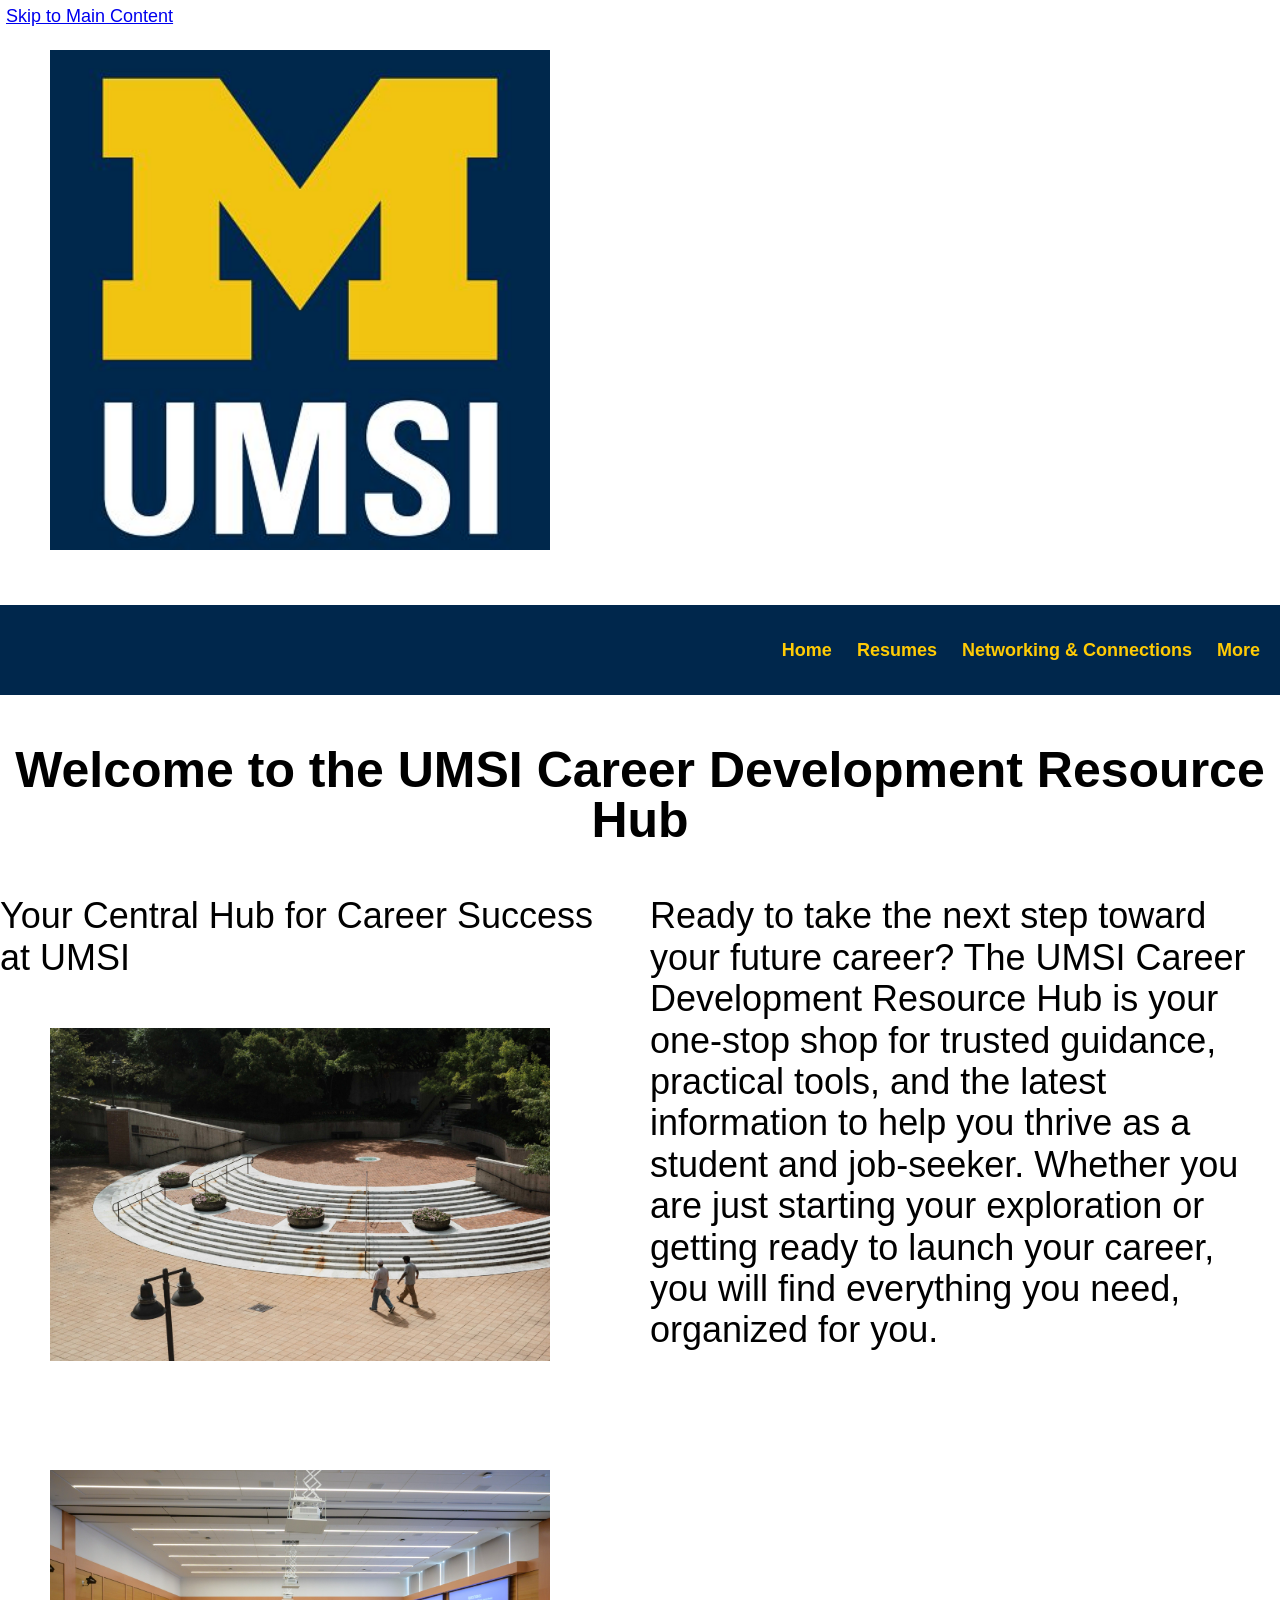
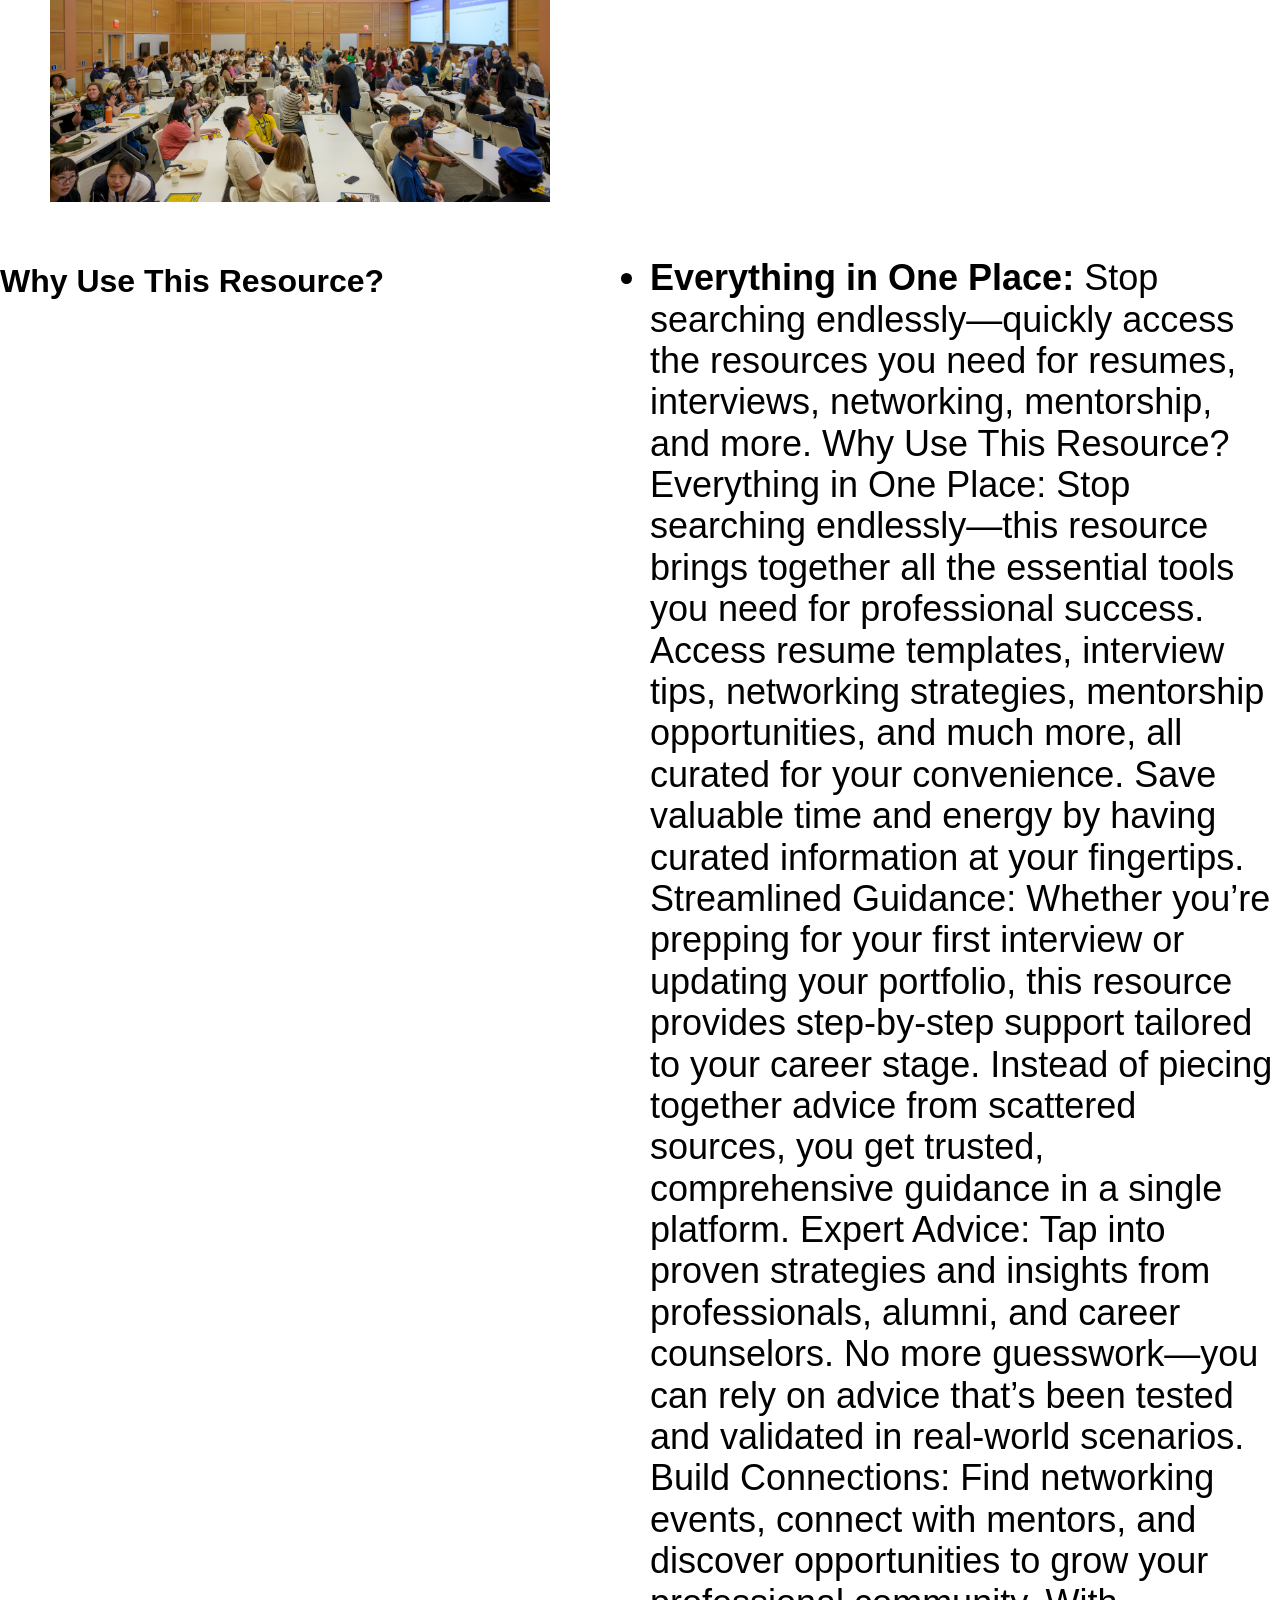
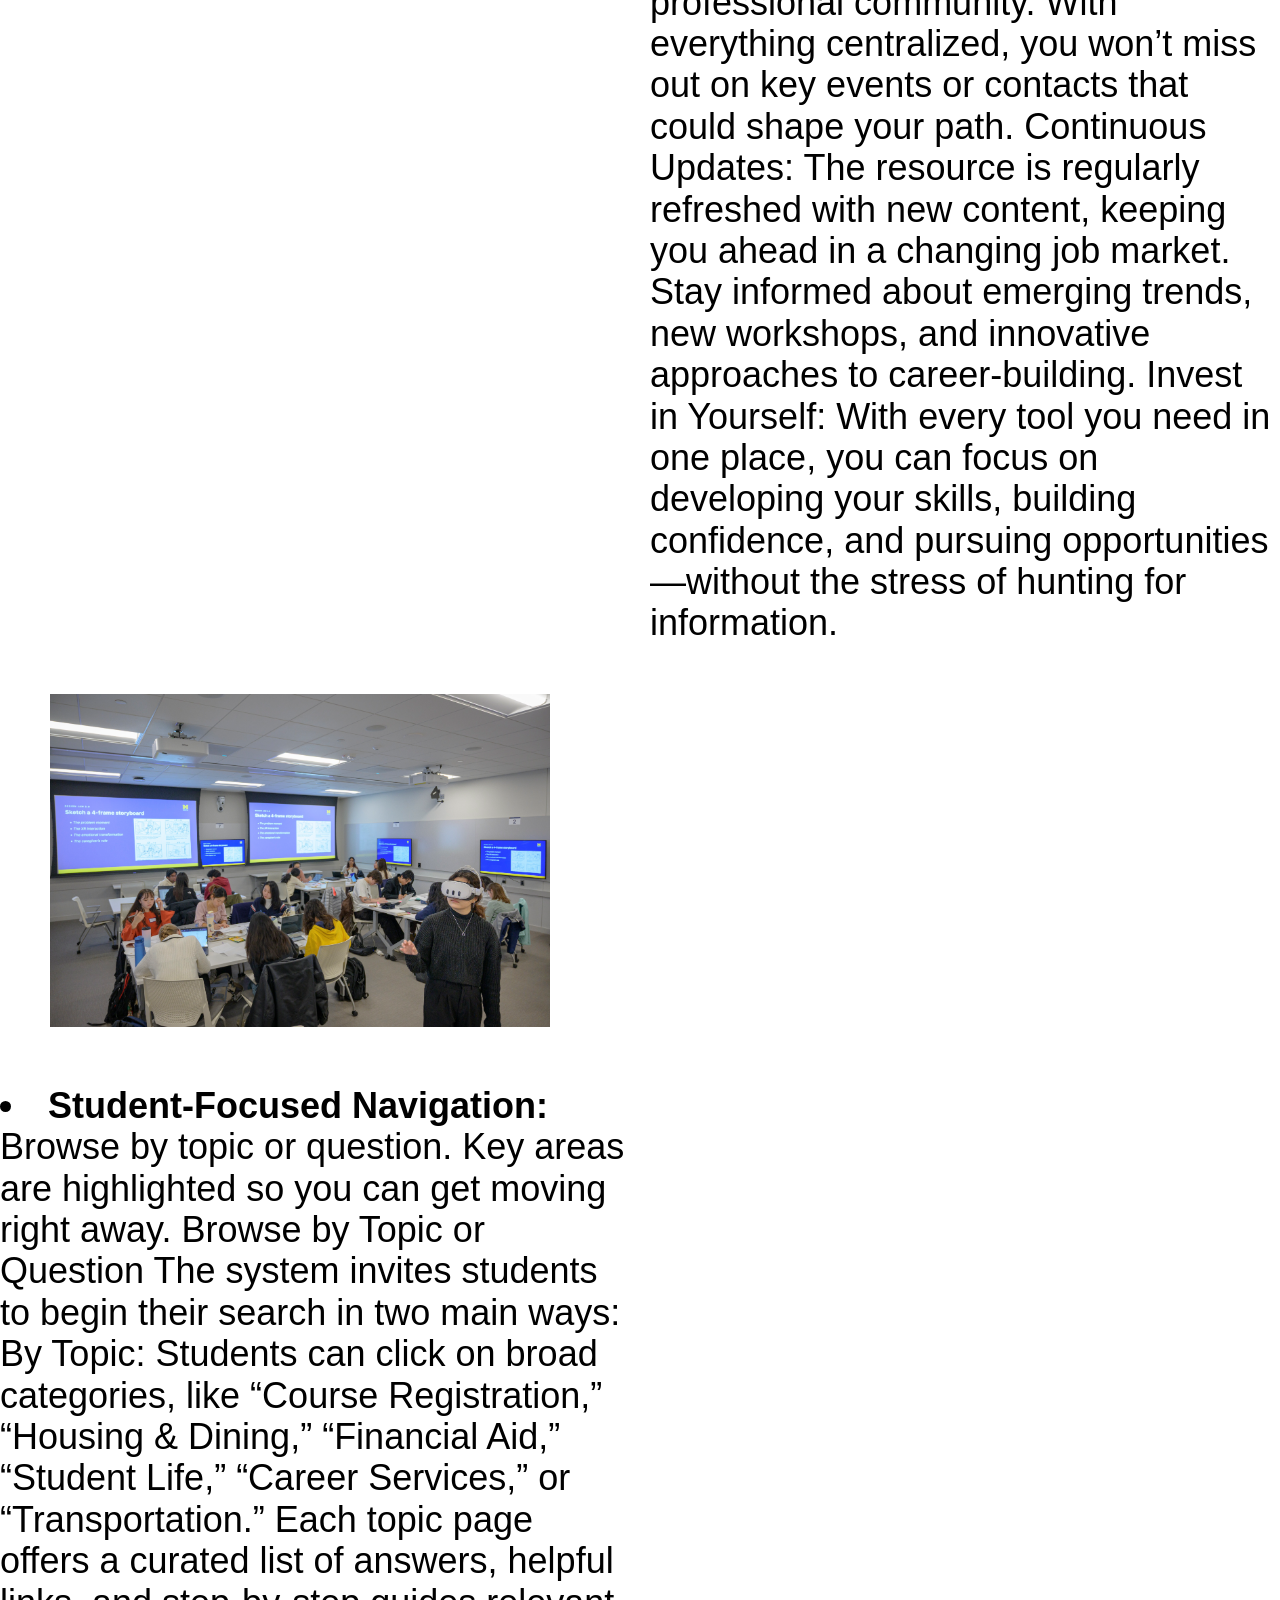
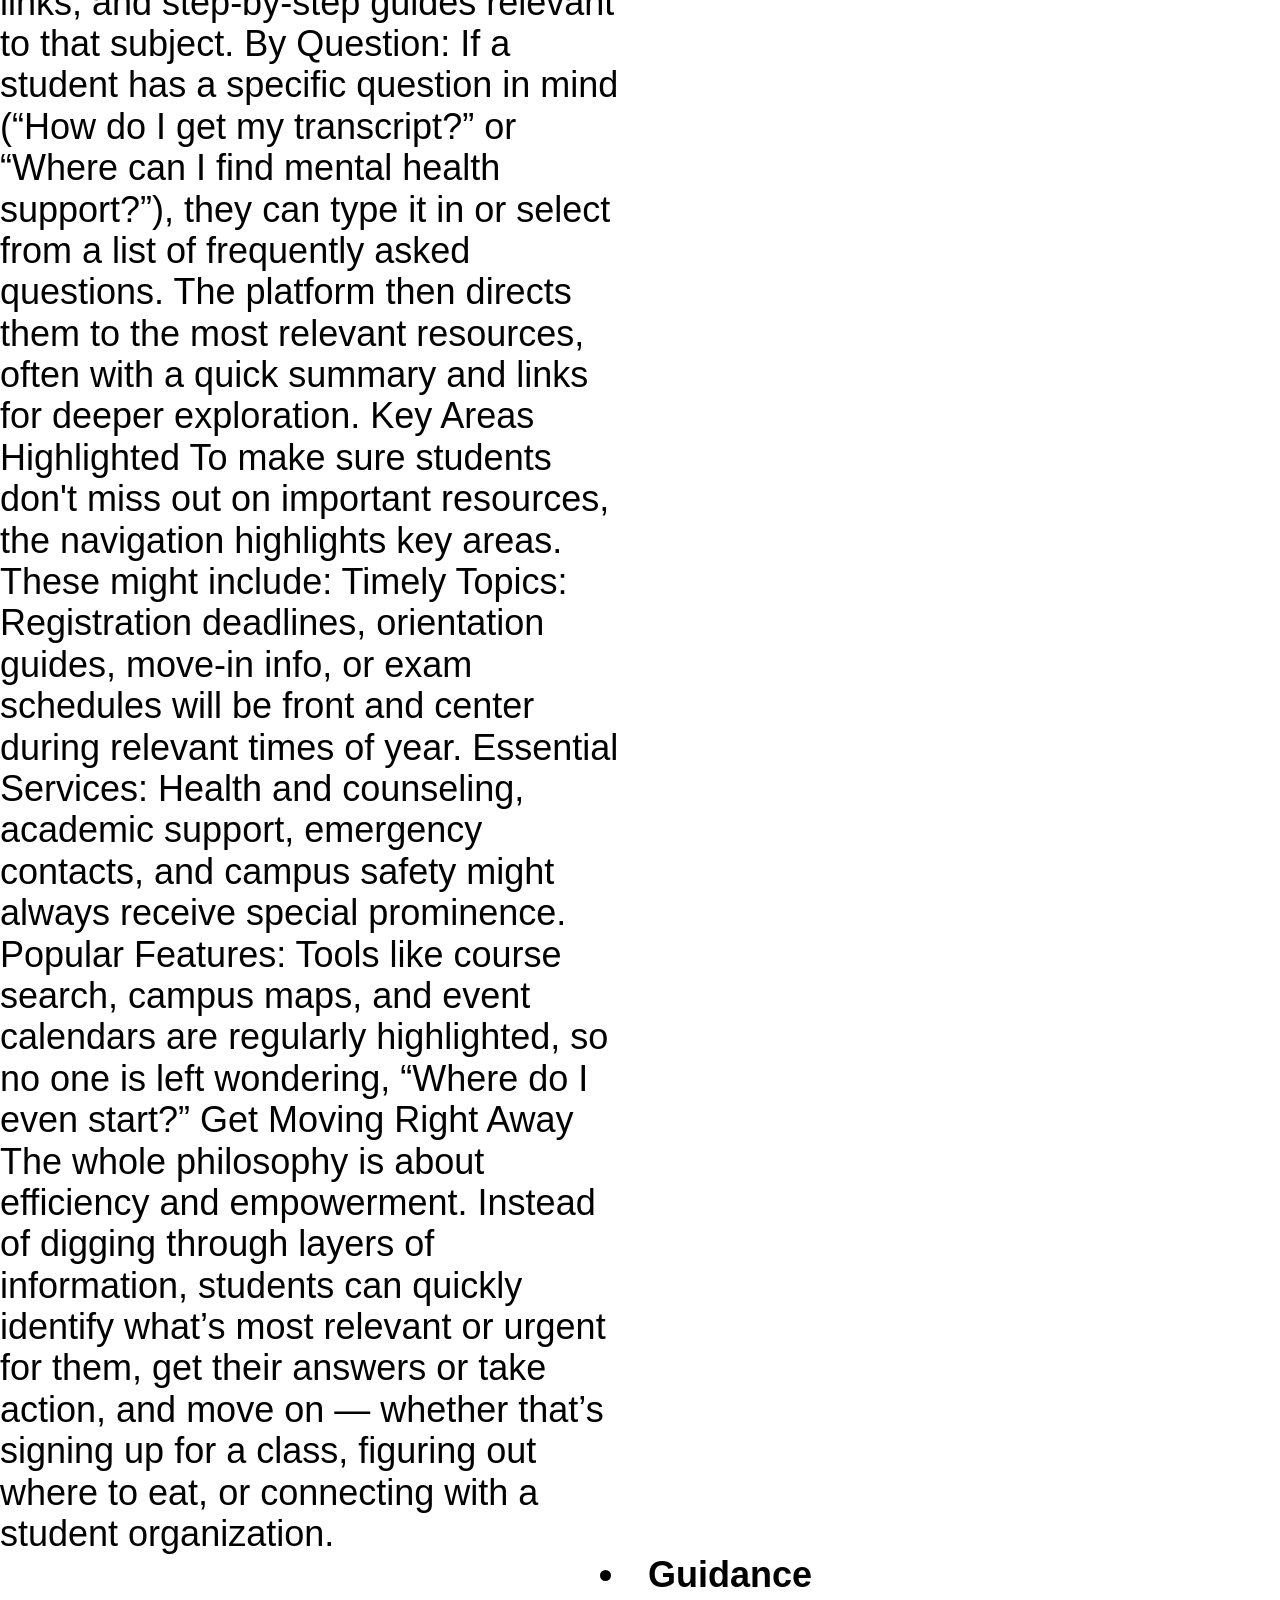
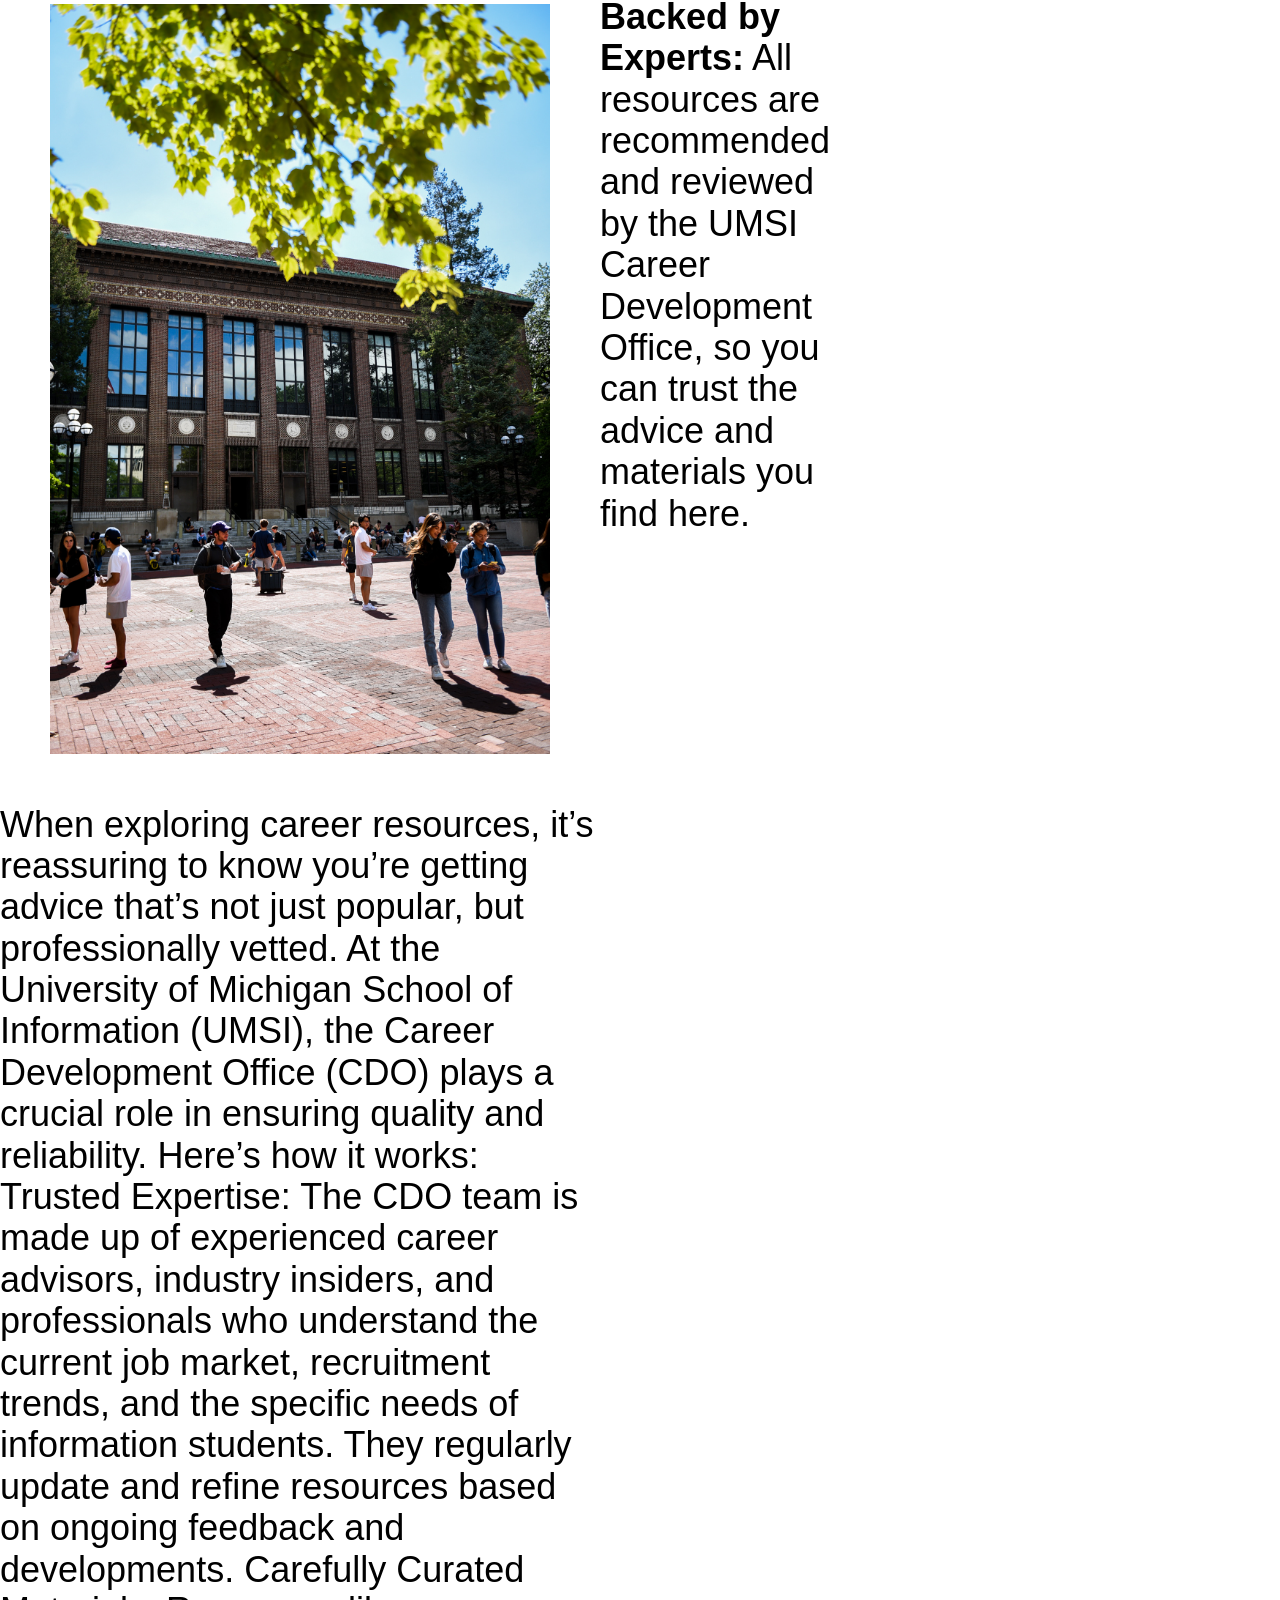
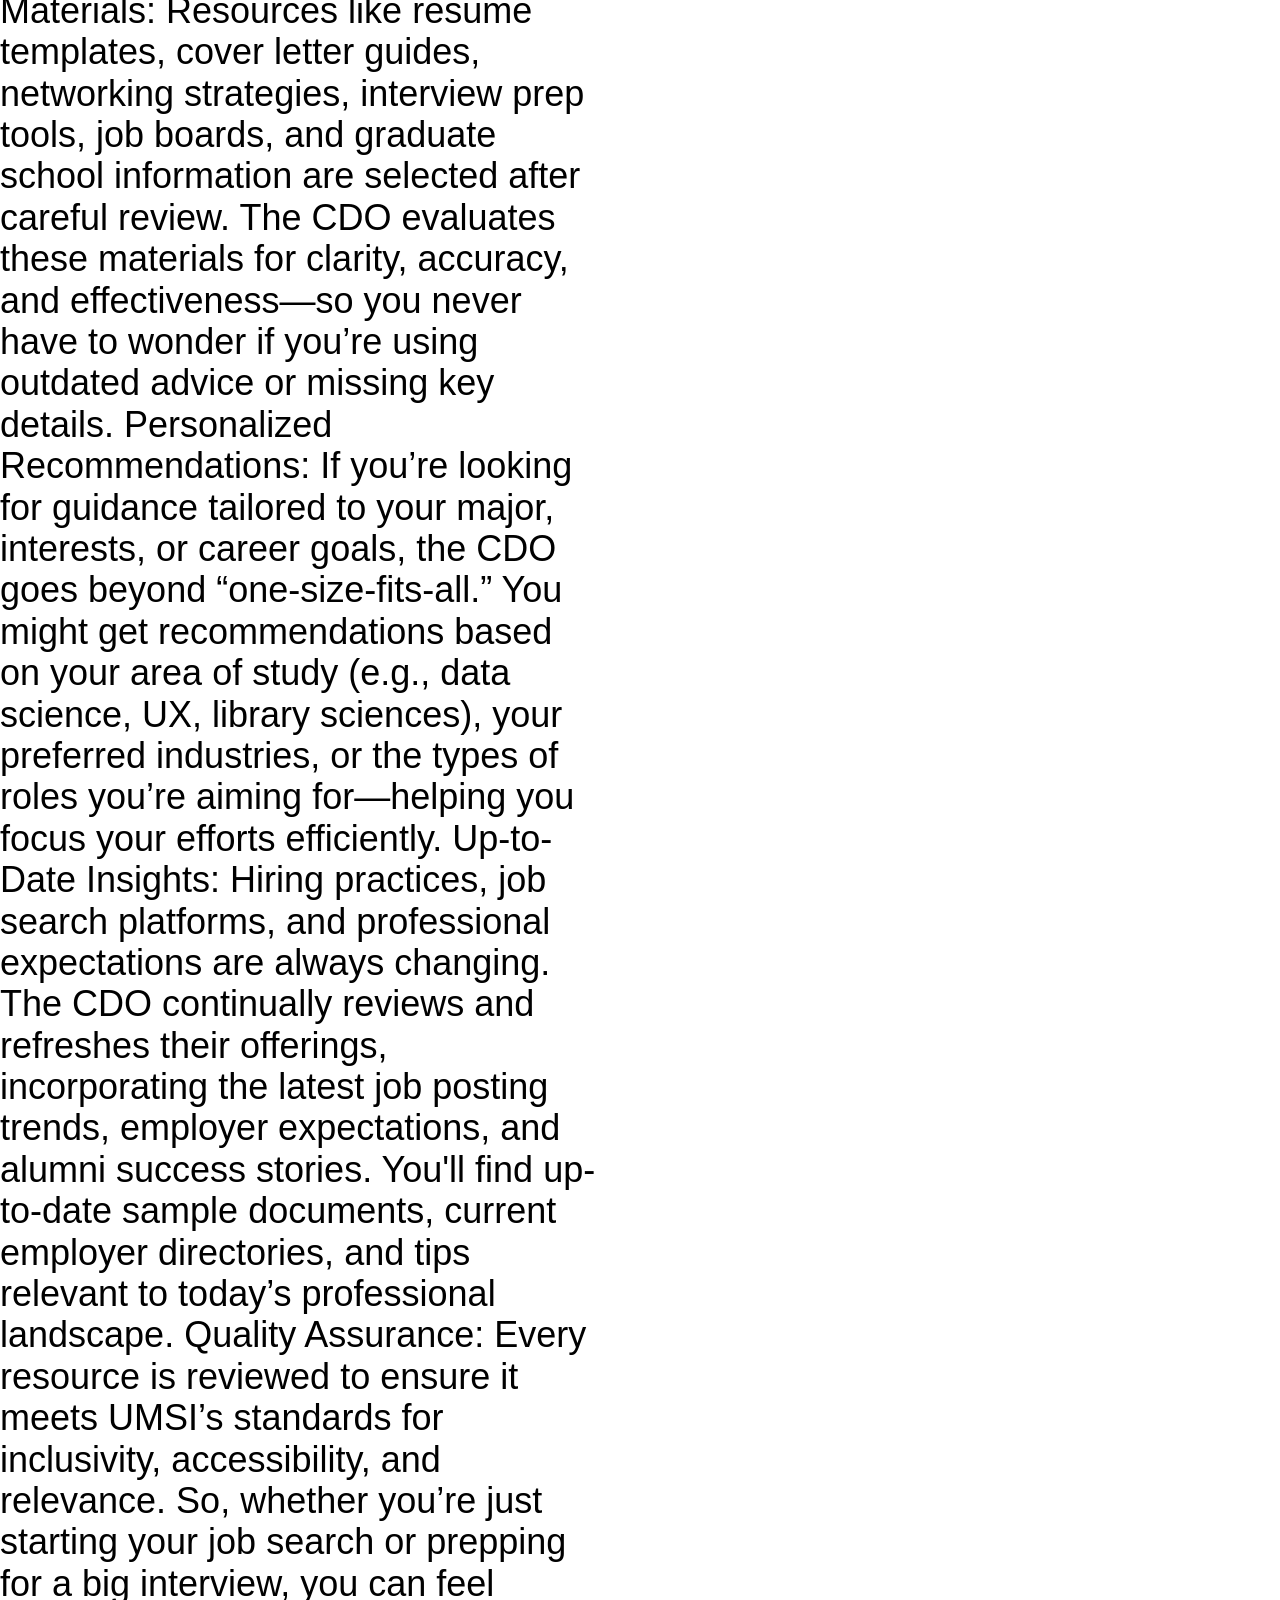
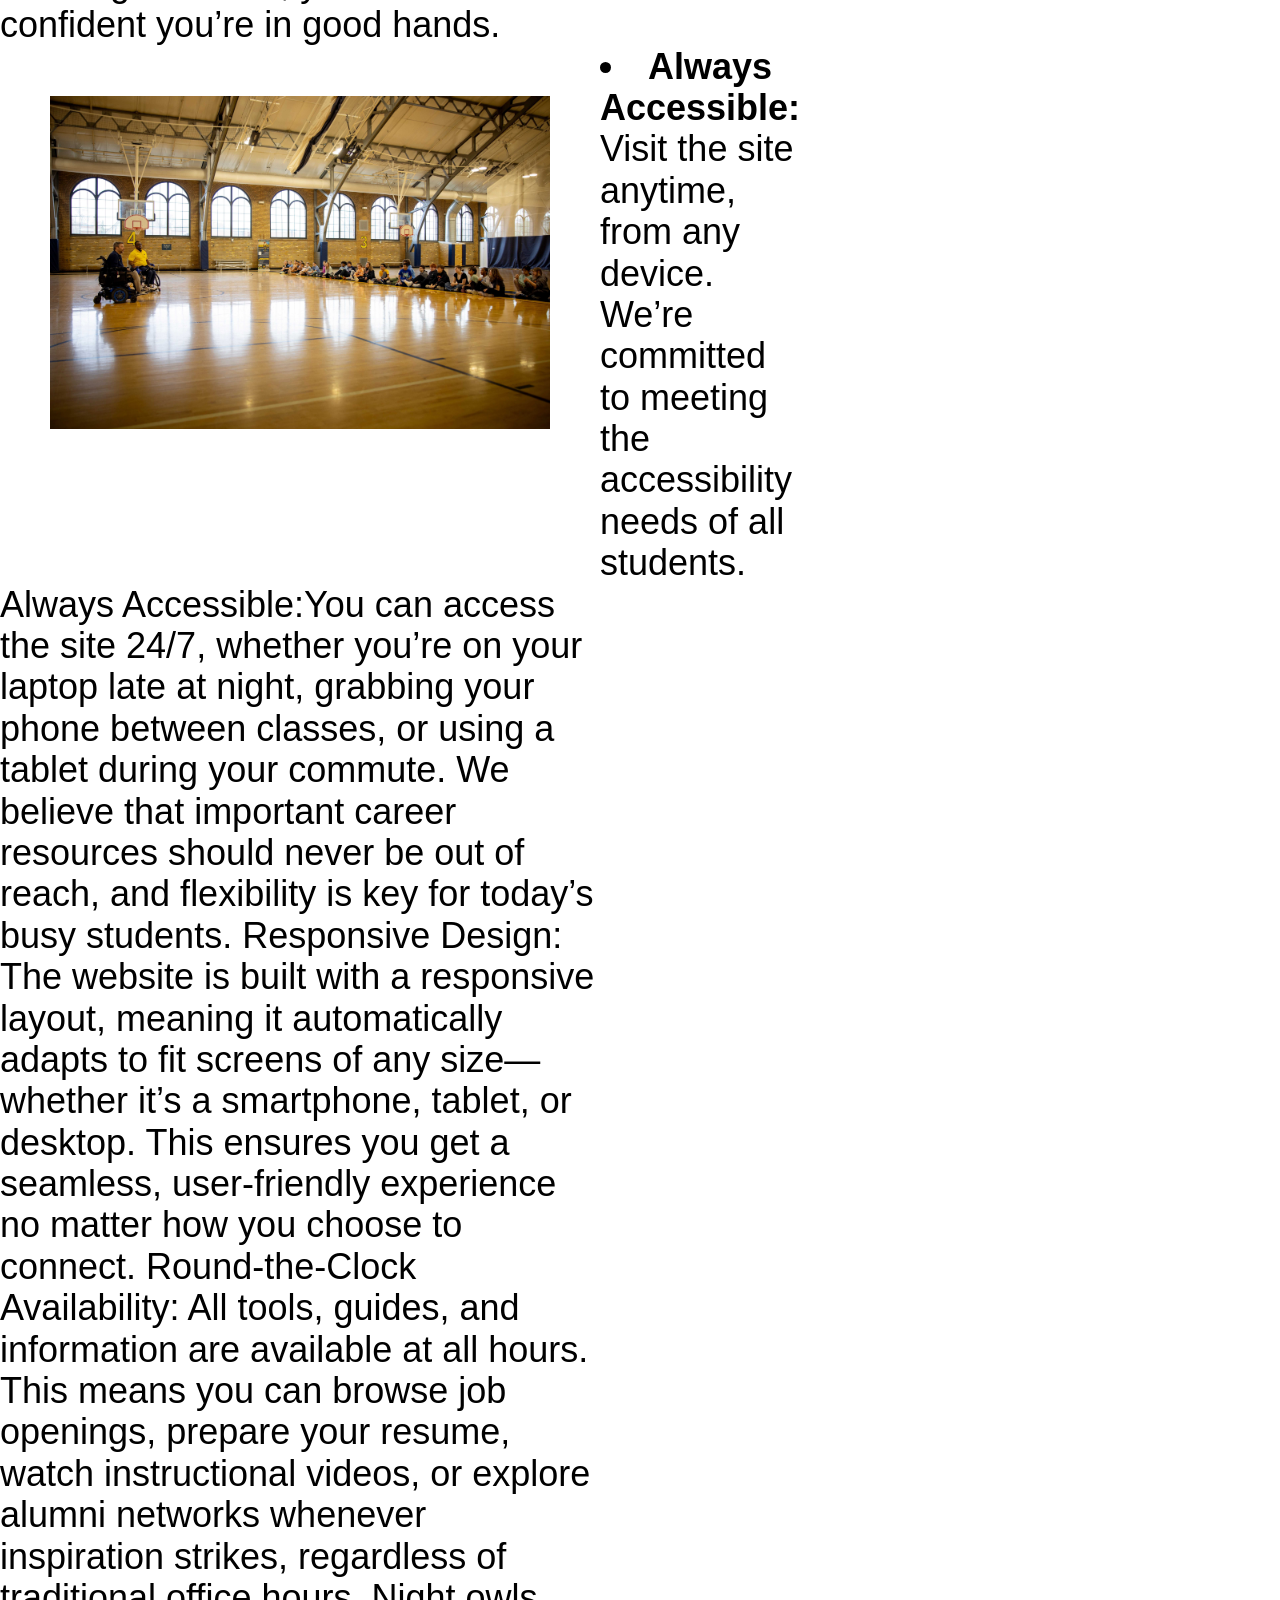
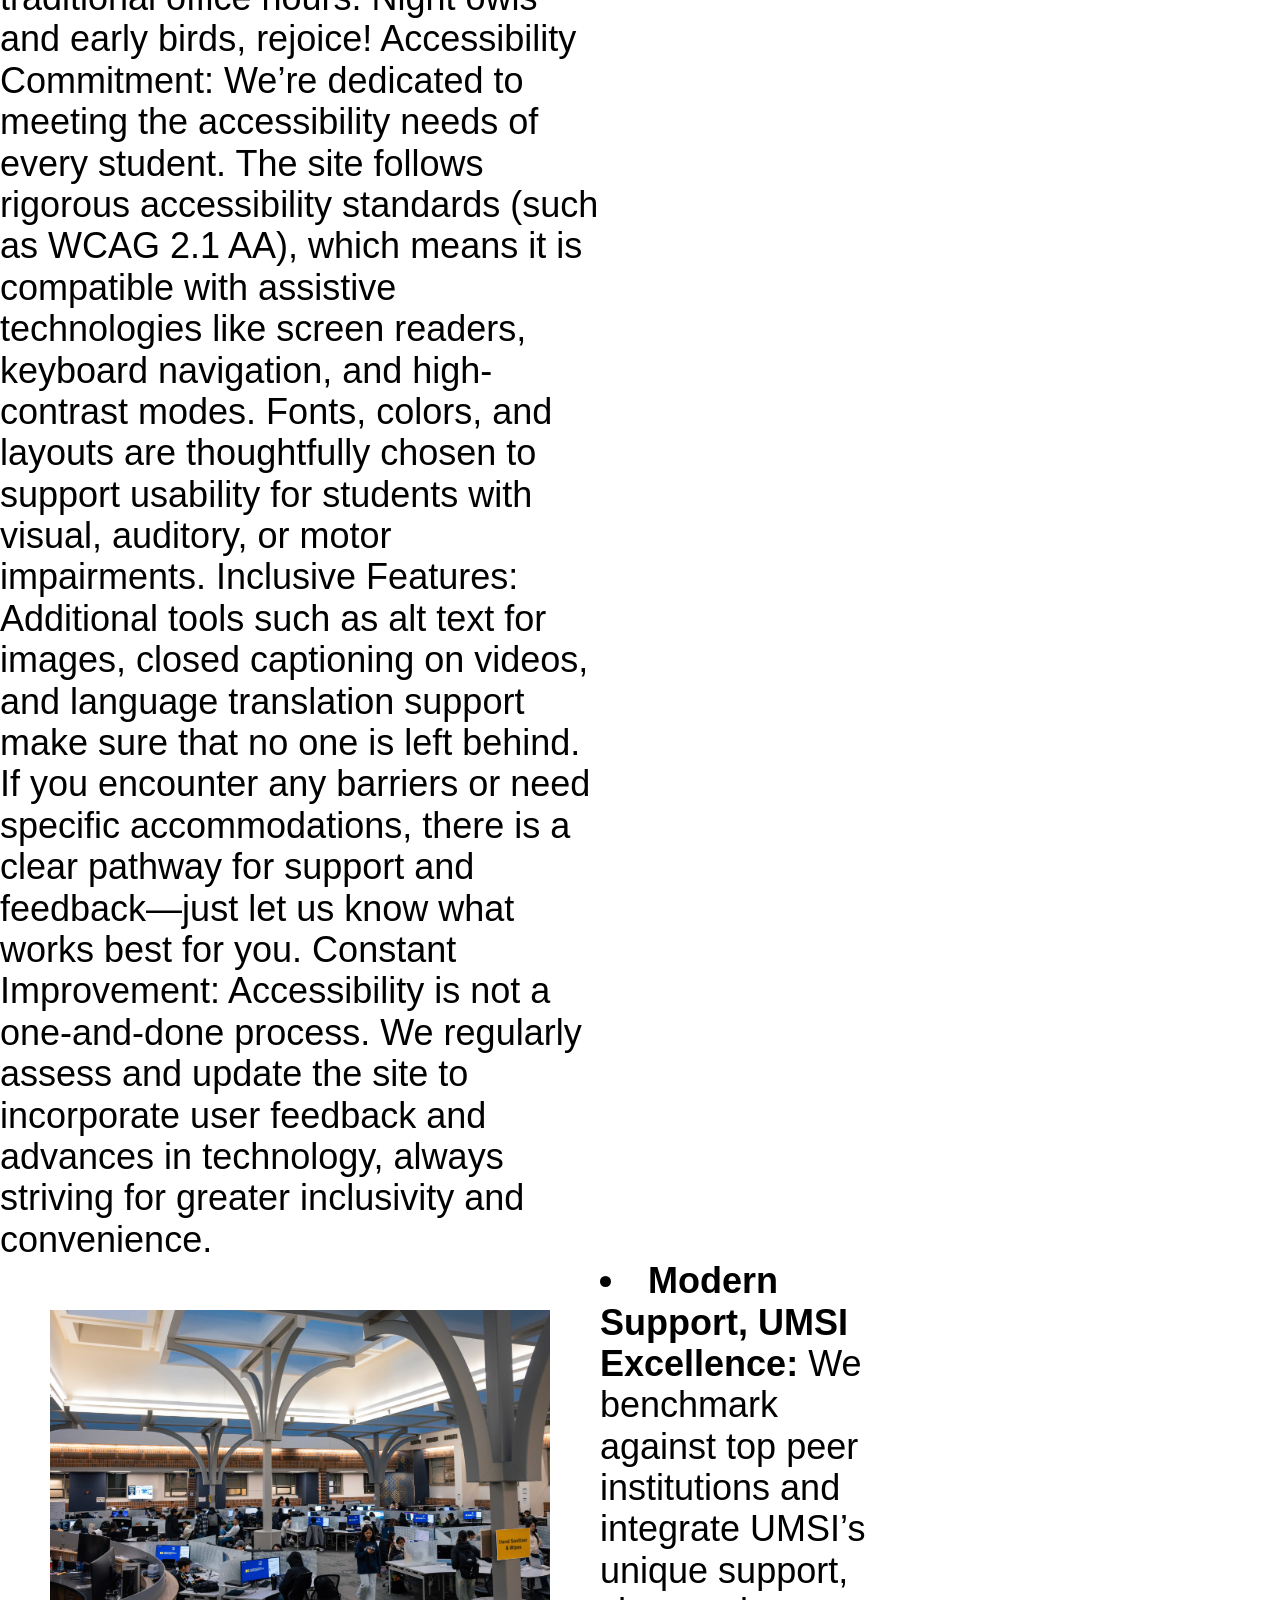
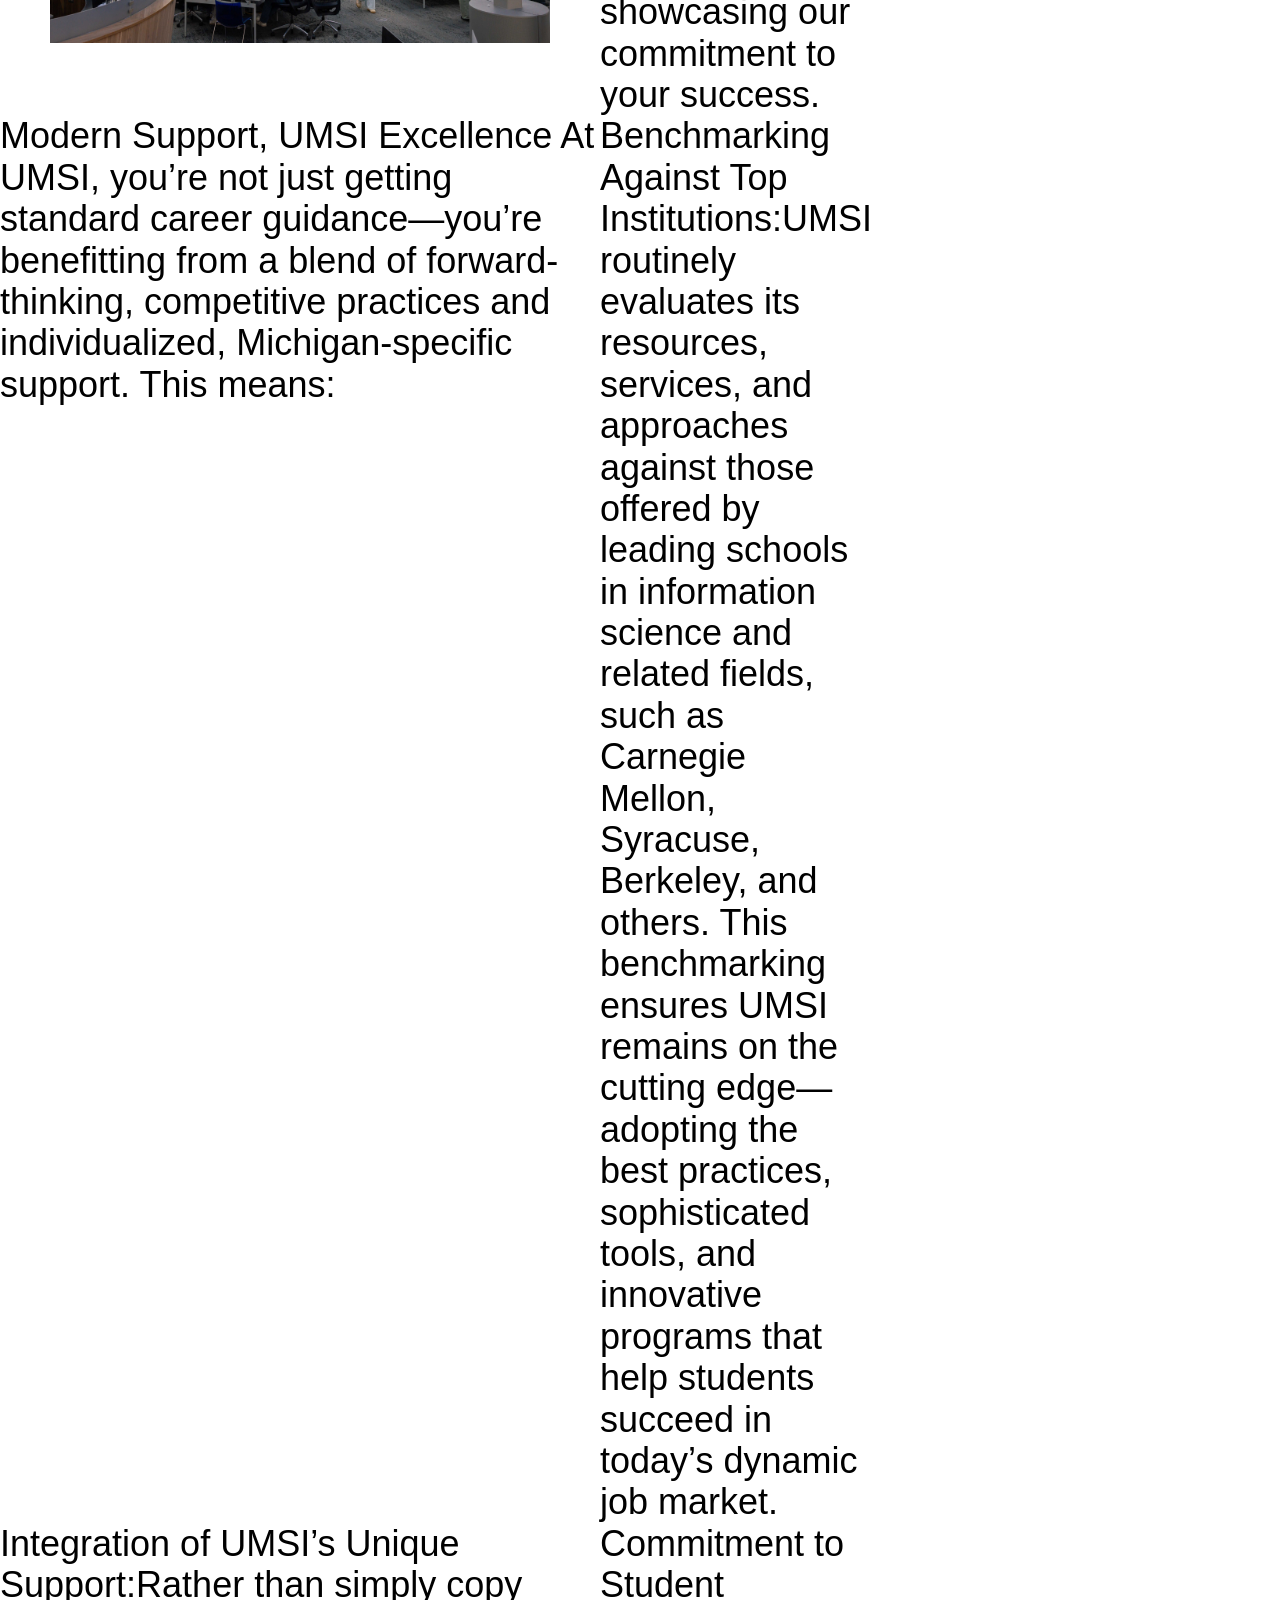
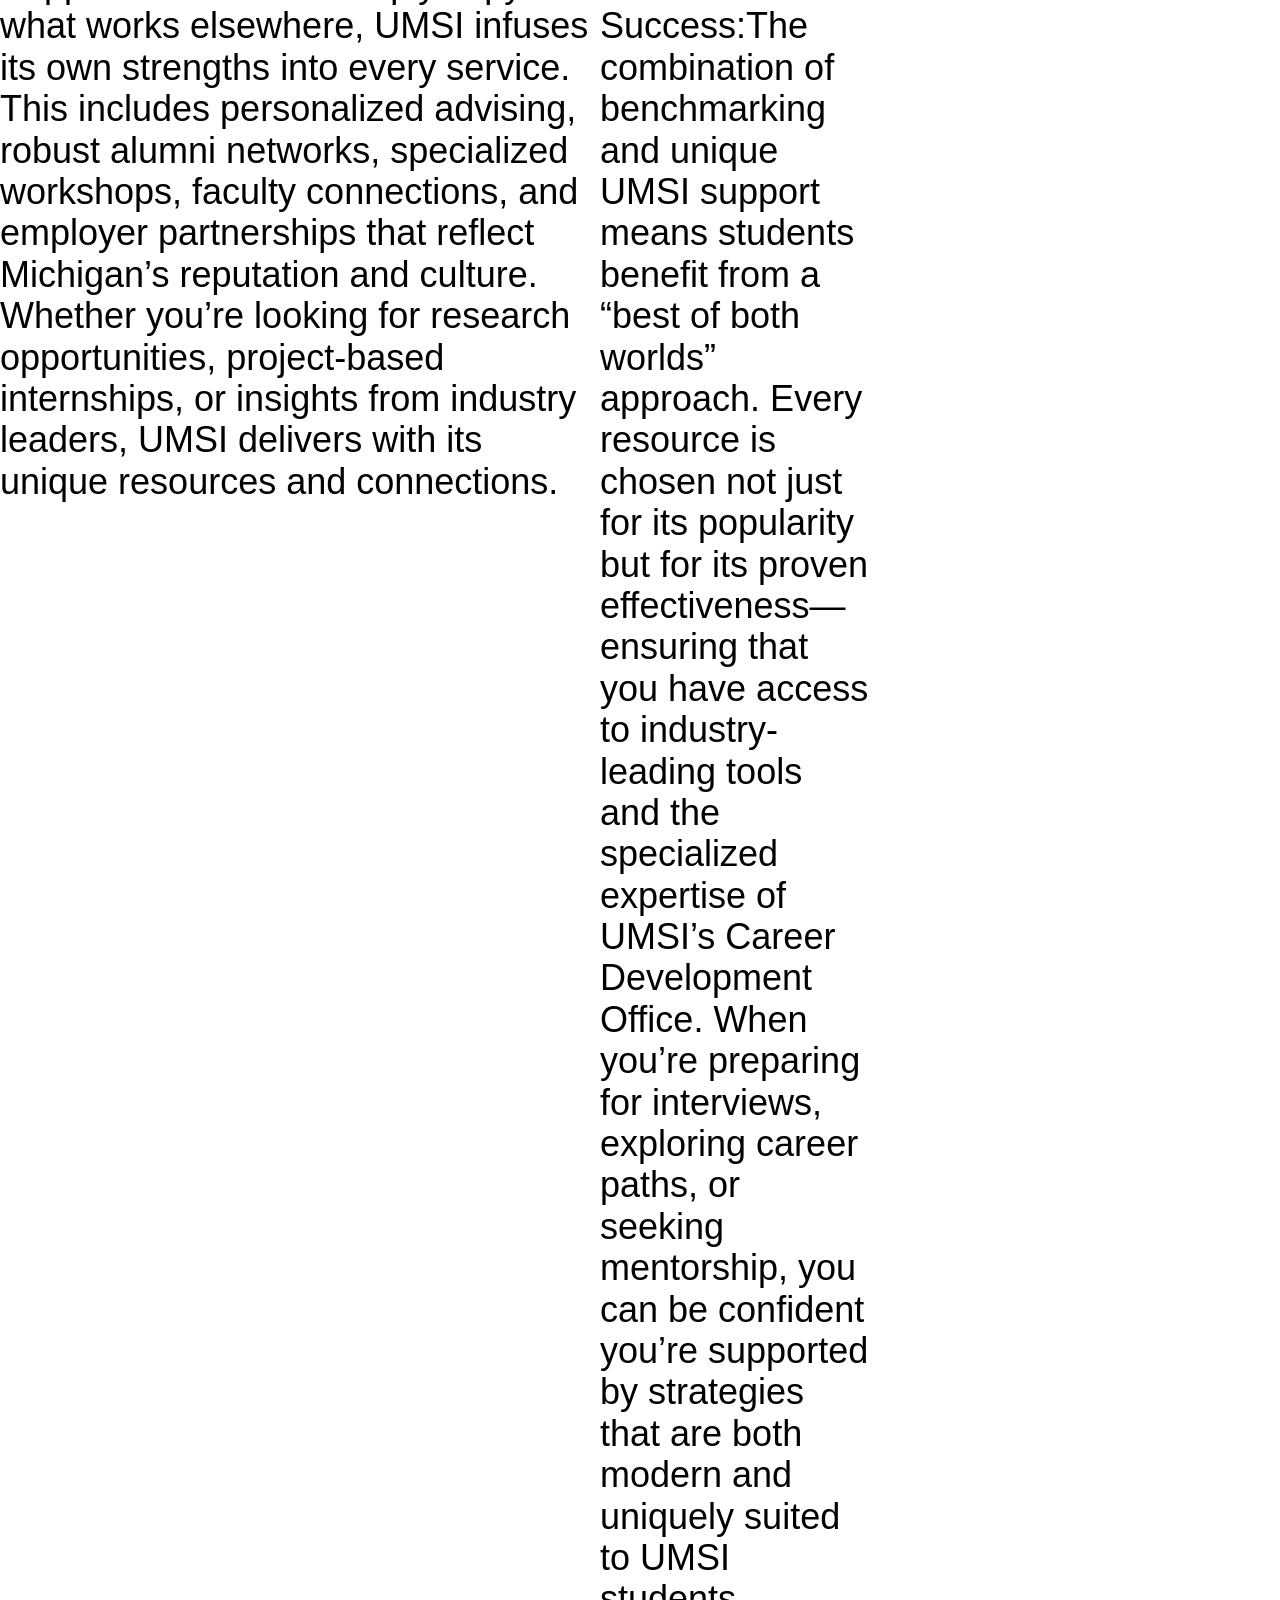
<file: index.html>
<!DOCTYPE html>
<html lang="en">
<head>
    <meta charset="UTF-8">
    <meta name="viewport" content="width=device-width, initial-scale=1.0">
    <link rel="stylesheet" href="css/html5reset.css">
    <link rel="stylesheet" href="css/starter_style.css">
    <link rel="stylesheet" href="css/style.css">
    <title>MSI Career Development Resource Hub</title>
</head>
<body>
<div class="skip"><a href = "#content" id="skip">Skip to Main Content</a></div>
    <header>

        <img src="images/UMSI_signature_vertical_informal_solidblue.jpg" alt="UMSI Logo" >
        <nav>
            <ul>
                <li><a href = "index.html" alt = "home page link">Home</a></li>
                <li><a href = "resume.html" alt = "Resume page link">Resumes</a></li>
                <li><a>Networking & Connections</a></li>
                <li><a>More</a></li>
                
            </ul>
        </nav>
      
    <h1>Welcome to the UMSI Career Development Resource Hub</h1>
    
    </header>
    <main> 
      <div id="content">
    <section>
      <p>Your Central Hub for Career Success at UMSI <img src="images/FLINT_First Day of Class_0017.jpg" alt="UMSI Logo"></p>
      <p>
        Ready to take the next step toward your future career? The UMSI Career Development Resource Hub is your one-stop shop for trusted guidance, practical tools, and the latest information to help you thrive as a student and job-seeker. Whether you are just starting your exploration or getting ready to launch your career, you will find everything you need, organized for you.
      </p>
  
    </section>
    </main></div>

<div class="whyuse" id="whyuseid">
  <img src="images/UMSI_MastersOrientation_081825_02.jpg" alt="photo of students at orientation">
    <section>
      <h2>Why Use This Resource?</h2>


      <ul>
       <li><strong>Everything in One Place:</strong> Stop searching endlessly—quickly access the resources you need for resumes, interviews, networking, mentorship, and more.
        
        <!-- Text below here was generated with UM GPT -->
        Why Use This Resource?
Everything in One Place: Stop searching endlessly—this resource brings together all the essential tools you need for professional success. Access resume templates, interview tips, networking strategies, mentorship opportunities, and much more, all curated for your convenience. Save valuable time and energy by having curated information at your fingertips.
Streamlined Guidance: Whether you’re prepping for your first interview or updating your portfolio, this resource provides step-by-step support tailored to your career stage. Instead of piecing together advice from scattered sources, you get trusted, comprehensive guidance in a single platform.
Expert Advice: Tap into proven strategies and insights from professionals, alumni, and career counselors. No more guesswork—you can rely on advice that’s been tested and validated in real-world scenarios.
Build Connections: Find networking events, connect with mentors, and discover opportunities to grow your professional community. With everything centralized, you won’t miss out on key events or contacts that could shape your path.
Continuous Updates: The resource is regularly refreshed with new content, keeping you ahead in a changing job market. Stay informed about emerging trends, new workshops, and innovative approaches to career-building.
Invest in Yourself: With every tool you need in one place, you can focus on developing your skills, building confidence, and pursuing opportunities—without the stress of hunting for information.</li></div>
</section>

<section>
<div class="student" id="studentid">
        <img src="images/UMSI_DesignJam_MixelStudio_11052025_06.jpg" alt="Students working together in teams">

        <li><strong>Student-Focused Navigation:</strong> Browse by topic or question. Key areas are highlighted so you can get moving right away.
            <!-- Text below here was generated with UM GPT -->
        Browse by Topic or Question
The system invites students to begin their search in two main ways:

By Topic: Students can click on broad categories, like “Course Registration,” “Housing & Dining,” “Financial Aid,” “Student Life,” “Career Services,” or “Transportation.” Each topic page offers a curated list of answers, helpful links, and step-by-step guides relevant to that subject.
By Question: If a student has a specific question in mind (“How do I get my transcript?” or “Where can I find mental health support?”), they can type it in or select from a list of frequently asked questions. The platform then directs them to the most relevant resources, often with a quick summary and links for deeper exploration.

Key Areas Highlighted
To make sure students don't miss out on important resources, the navigation highlights key areas. These might include:

Timely Topics: Registration deadlines, orientation guides, move-in info, or exam schedules will be front and center during relevant times of year.
Essential Services: Health and counseling, academic support, emergency contacts, and campus safety might always receive special prominence.
Popular Features: Tools like course search, campus maps, and event calendars are regularly highlighted, so no one is left wondering, “Where do I even start?”

Get Moving Right Away
The whole philosophy is about efficiency and empowerment. Instead of digging through layers of information, students can quickly identify what’s most relevant or urgent for them, get their answers or take action, and move on — whether that’s signing up for a class, figuring out where to eat, or connecting with a student organization.
</li></div>
</section>

<section>
<div class="guidance" id="guidancebacked">
        
  <img src="images/UMSI_Campus_09162021_006.JPG" alt="Students standing outside a lecture building">


  <li><strong>Guidance Backed by Experts:</strong> All resources are recommended and reviewed by the UMSI Career Development Office, so you can trust the advice and materials you find here.</li>

  <!-- Text below here was generated with UM GPT -->
  When exploring career resources, it’s reassuring to know you’re getting advice that’s not just popular, but professionally vetted. At the University of Michigan School of Information (UMSI), the Career Development Office (CDO) plays a crucial role in ensuring quality and reliability. Here’s how it works:

Trusted Expertise: The CDO team is made up of experienced career advisors, industry insiders, and professionals who understand the current job market, recruitment trends, and the specific needs of information students. They regularly update and refine resources based on ongoing feedback and developments.

Carefully Curated Materials: Resources like resume templates, cover letter guides, networking strategies, interview prep tools, job boards, and graduate school information are selected after careful review. The CDO evaluates these materials for clarity, accuracy, and effectiveness—so you never have to wonder if you’re using outdated advice or missing key details.

Personalized Recommendations: If you’re looking for guidance tailored to your major, interests, or career goals, the CDO goes beyond “one-size-fits-all.” You might get recommendations based on your area of study (e.g., data science, UX, library sciences), your preferred industries, or the types of roles you’re aiming for—helping you focus your efforts efficiently.

Up-to-Date Insights: Hiring practices, job search platforms, and professional expectations are always changing. The CDO continually reviews and refreshes their offerings, incorporating the latest job posting trends, employer expectations, and alumni success stories. You'll find up-to-date sample documents, current employer directories, and tips relevant to today’s professional landscape.

Quality Assurance: Every resource is reviewed to ensure it meets UMSI’s standards for inclusivity, accessibility, and relevance. So, whether you’re just starting your job search or prepping for a big interview, you can feel confident you’re in good hands.

</div>
</section>

<section>
<div class="always" id="alwaysaccesible">
        <img src="images/OUD_ASIRI_2025_0089.jpg" alt="Michigan staff in wheel chair giving a talk">
        <li><strong>Always Accessible:</strong> Visit the site anytime, from any device. We’re committed to meeting the accessibility needs of all students.</li>
        <!-- Text below here was generated with UM GPT -->

        Always Accessible:You can access the site 24/7, whether you’re on your laptop late at night, grabbing your phone between classes, or using a tablet during your commute. We believe that important career resources should never be out of reach, and flexibility is key for today’s busy students.

Responsive Design: The website is built with a responsive layout, meaning it automatically adapts to fit screens of any size—whether it’s a smartphone, tablet, or desktop. This ensures you get a seamless, user-friendly experience no matter how you choose to connect.

Round-the-Clock Availability: All tools, guides, and information are available at all hours. This means you can browse job openings, prepare your resume, watch instructional videos, or explore alumni networks whenever inspiration strikes, regardless of traditional office hours. Night owls and early birds, rejoice!

Accessibility Commitment: We’re dedicated to meeting the accessibility needs of every student. The site follows rigorous accessibility standards (such as WCAG 2.1 AA), which means it is compatible with assistive technologies like screen readers, keyboard navigation, and high-contrast modes. Fonts, colors, and layouts are thoughtfully chosen to support usability for students with visual, auditory, or motor impairments.

Inclusive Features: Additional tools such as alt text for images, closed captioning on videos, and language translation support make sure that no one is left behind. If you encounter any barriers or need specific accommodations, there is a clear pathway for support and feedback—just let us know what works best for you.

Constant Improvement: Accessibility is not a one-and-done process. We regularly assess and update the site to incorporate user feedback and advances in technology, always striving for greater inclusivity and convenience.
</div>
</section>
   
<section>       
<div class="modern" id="modernsupport">       
        <img src="images/MCOMMONS-SnowyCampusScenes-099.jpg" alt="Modern looking hall with students at large monitors working">
        <li><strong>Modern Support, UMSI Excellence:</strong> We benchmark against top peer institutions and integrate UMSI’s unique support, showcasing our commitment to your success.</li> 
        <!-- Text below here was generated with UM GPT -->
      Modern Support, UMSI Excellence
At UMSI, you’re not just getting standard career guidance—you’re benefitting from a blend of forward-thinking, competitive practices and individualized, Michigan-specific support. This means:

<p>Benchmarking Against Top Institutions:UMSI routinely evaluates its resources, services, and approaches against those offered by leading schools in information science and related fields, such as Carnegie Mellon, Syracuse, Berkeley, and others. This benchmarking ensures UMSI remains on the cutting edge—adopting the best practices, sophisticated tools, and innovative programs that help students succeed in today’s dynamic job market.</p>

<p>Integration of UMSI’s Unique Support:Rather than simply copy what works elsewhere, UMSI infuses its own strengths into every service. This includes personalized advising, robust alumni networks, specialized workshops, faculty connections, and employer partnerships that reflect Michigan’s reputation and culture. Whether you’re looking for research opportunities, project-based internships, or insights from industry leaders, UMSI delivers with its unique resources and connections.</p>

<div class="modern2"><p>Commitment to Student Success:The combination of benchmarking and unique UMSI support means students benefit from a “best of both worlds” approach. Every resource is chosen not just for its popularity but for its proven effectiveness—ensuring that you have access to industry-leading tools and the specialized expertise of UMSI’s Career Development Office. When you’re preparing for interviews, exploring career paths, or seeking mentorship, you can be confident you’re supported by strategies that are both modern and uniquely suited to UMSI students.</p></div>

Continuous Improvement:This philosophy also drives ongoing innovation and improvement. UMSI regularly solicits student feedback, monitors outcomes, collaborates with employers, and adapts to emerging trends, guaranteeing support stays relevant and impactful.
        </div>
      </ul>
    </section>
  </div>
 

<section>  
      <div class="popular">
        <h3>Most Popular Resources</h3>
        <ul>
          <li><a href="https://docs.google.com/document/d/1_1GfDJyVGIgE82MZjVhuWT_aB_2Hcj1NN62FUCXoR_o/edit?tab=t.0" target="_blank">UMSI Resume Guide</a></li>
          <li><a href="https://umich.instructure.com/courses/137916/pages/attend-an-event" target="_blank">Attend a Career Event</a></li>
          <li><a href="https://docs.google.com/document/d/18HMt79BU8ovGf9z7_P7No5tuwUS6qHNW5u0sgrepLtE/edit?tab=t.0" target="_blank">Networking Tips</a></li>
          <li><a href="https://docs.google.com/presentation/d/15n-XqsFEntdbkZz89K-ohf7Or1NnCt5CQNDG-6fh2a0/edit?usp=sharing"target="_blank">Interview Preparation</a></li>
          <li><a href="https://si-umich.12twenty.com/Login" target="_blank">Career Link: UMSI’s Exclusive Career Portal</a></li>
        </ul>
      </div>
    </section>
    <section>
      <div class="connect">
      <h2>Connect with the UMSI Career Development Office</h2>
      <p>
        The UMSI Career Development Office (CDO) offers personalized support through appointments, events, and resource guides. <a href="https://umich.instructure.com/courses/137916" target="_blank">Visit the CDO website</a> or <a href="https://www.si.umich.edu/about-umsi/getting-umsi" target="_blank">find us on campus</a> to learn more, schedule a coaching session, or just say hello.
      </p>
    </section>
    </div>
       
        <!-- Content taken & modified from UMGPT with the prompt, "Write me a webpage of intro content to help meet the following requirements - this is for the home page": and then pasted in the client objectives & project requirements"
        UMGPT. (2025). UMGPT ( GPT-4.1 August 25th version) [Large language model]. -->
    </main>
    <footer>
        <p>University of Michigan School of Information | <a href="https://umich.instructure.com/courses/137916">UMSI Career Development Office </a></p>
        </footer>
</body>
</html>
</file>
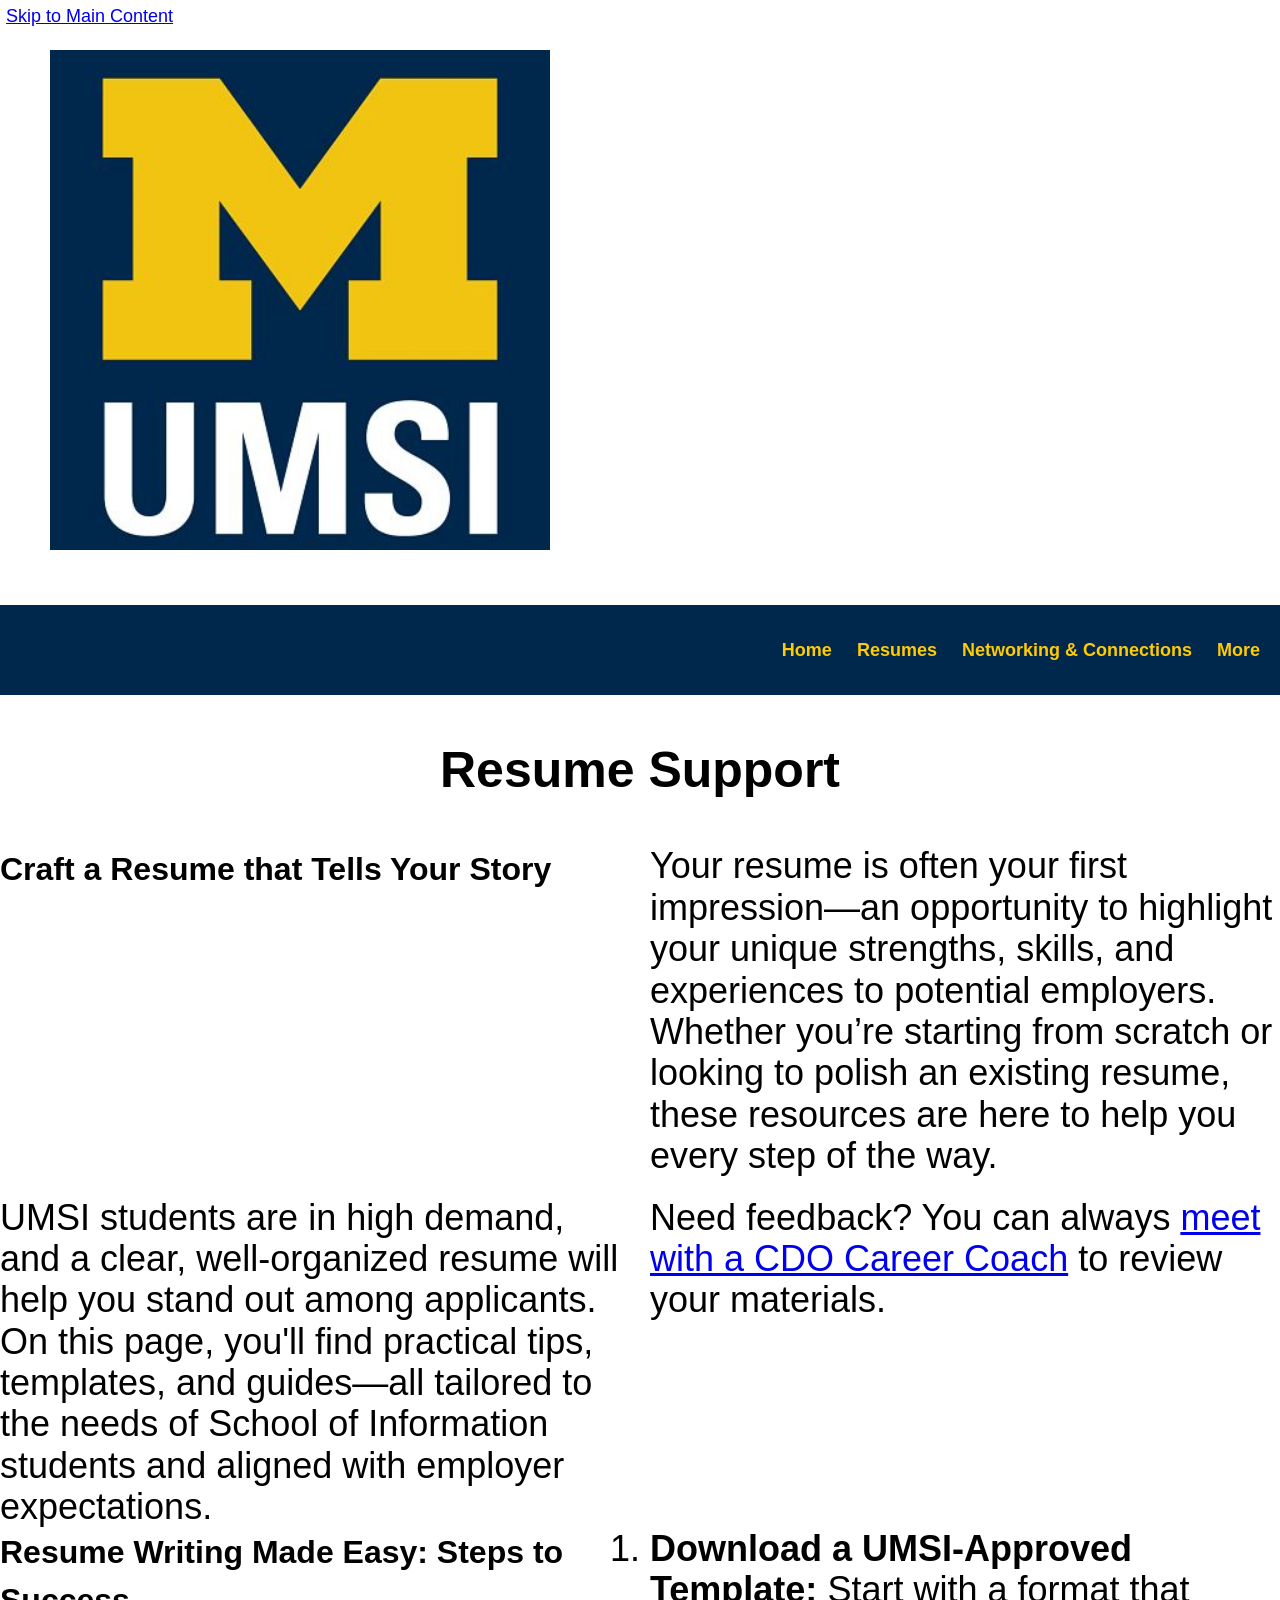
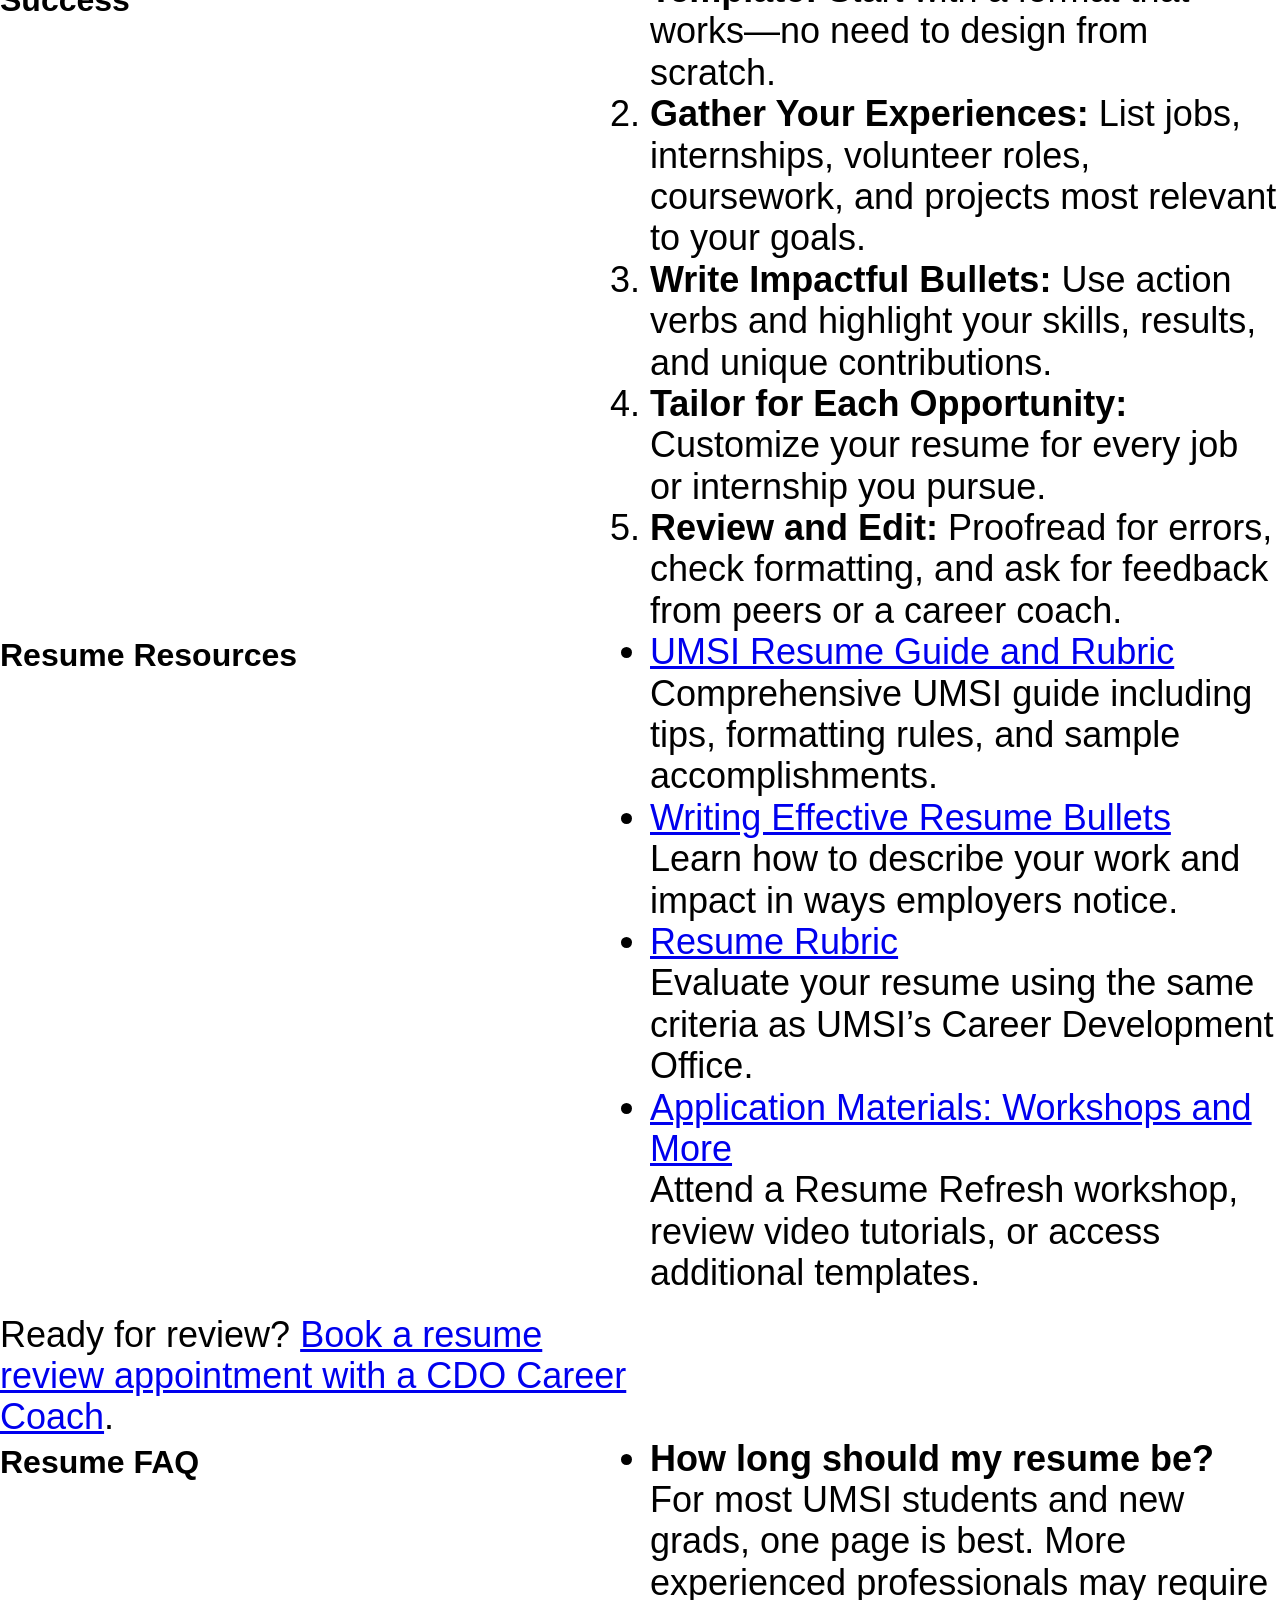
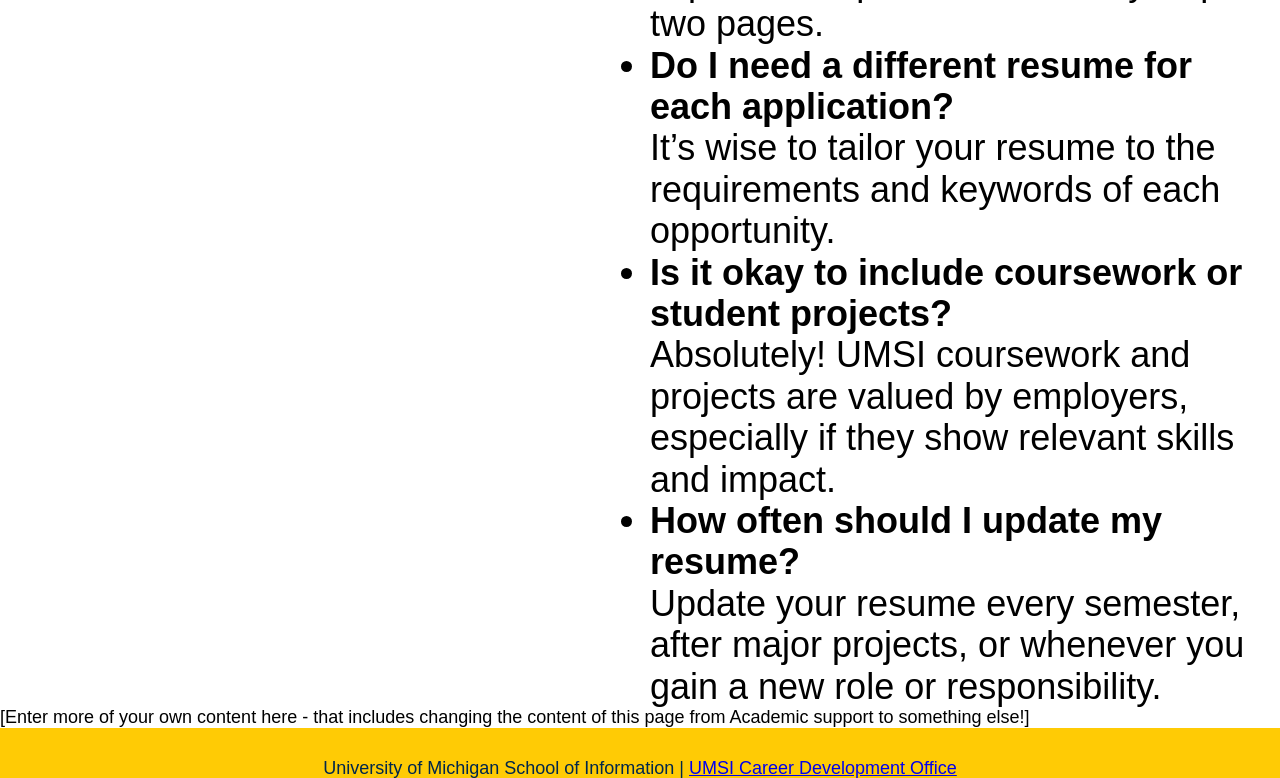
<file: resume.html>
<!DOCTYPE html>
<html lang="en">
<head>
    <meta charset="UTF-8">
    <meta name="viewport" content="width=device-width, initial-scale=1.0">
    <title>Resumes</title>
    <link rel="stylesheet" href="css/html5reset.css">
    <link rel="stylesheet" href="css/starter_style.css">
    <link rel="stylesheet" href="css/style.css">
</head>
<body>
<div class="skip"><a href = "#content" id="skip">Skip to Main Content</a></div>
    <header>
  
        <img src="images/UMSI_signature_vertical_informal_solidblue.jpg" alt="UMSI Logo">
        <nav>
            <ul>
                <li><a href = "index.html" alt="home page link">Home</a></li>
                <li><a href = "resume.html" alt = "Resume page link">Resumes</a></li>
                <li><a>Networking & Connections</a></li>
                <li><a>More</a></li>
            </ul>
        </nav>
        
        <h1>Resume Support</h1>

    </header>
<main>
  <div id="content"></div>
  <section>
    <h2>Craft a Resume that Tells Your Story</h2>
    <p>
      Your resume is often your first impression—an opportunity to highlight your unique strengths, skills, and experiences to potential employers. Whether you’re starting from scratch or looking to polish an existing resume, these resources are here to help you every step of the way.
    </p>
    <p>
      UMSI students are in high demand, and a clear, well-organized resume will help you stand out among applicants. On this page, you'll find practical tips, templates, and guides—all tailored to the needs of School of Information students and aligned with employer expectations.
    </p>
    <p>
      Need feedback? You can always <a href="https://umich.instructure.com/courses/137916/pages/talk-to-a-career-coach" target="_blank">meet with a CDO Career Coach</a> to review your materials.
    </p>
  </section>
  
  <section>
    <h2>Resume Writing Made Easy: Steps to Success</h2>
    <ol>
      <li><strong>Download a UMSI-Approved Template:</strong> Start with a format that works—no need to design from scratch.</li>
      <li><strong>Gather Your Experiences:</strong> List jobs, internships, volunteer roles, coursework, and projects most relevant to your goals.</li>
      <li><strong>Write Impactful Bullets:</strong> Use action verbs and highlight your skills, results, and unique contributions.</li>
      <li><strong>Tailor for Each Opportunity:</strong> Customize your resume for every job or internship you pursue.</li>
      <li><strong>Review and Edit:</strong> Proofread for errors, check formatting, and ask for feedback from peers or a career coach.</li>
    </ol>
  </section>

  <section>
    <h2>Resume Resources</h2>
    <ul>
      <li>
        <a href="https://docs.google.com/document/d/1_1GfDJyVGIgE82MZjVhuWT_aB_2Hcj1NN62FUCXoR_o/edit?tab=t.0" target="_blank">
          UMSI Resume Guide and Rubric
        </a> <br>
        Comprehensive UMSI guide including tips, formatting rules, and sample accomplishments.
      </li>
      <li>
        <a href="https://docs.google.com/document/d/1-EVZYH_Fic4mfLVGOXyHTSeRwBWmmi2WHSgGDLGGPEs/edit?tab=t.0" target="_blank">
          Writing Effective Resume Bullets
        </a> <br>
        Learn how to describe your work and impact in ways employers notice.
      </li>
      <li>
        <a href="https://docs.google.com/document/d/1vJMfgw9nwpHN9Sy0L0RP0aNBbaDSsiLPc2vy-doac6s/edit?tab=t.0" target="_blank">
          Resume Rubric
        </a> <br>
        Evaluate your resume using the same criteria as UMSI’s Career Development Office.
      </li>
      <li>
        <a href="https://docs.google.com/document/d/1vJMfgw9nwpHN9Sy0L0RP0aNBbaDSsiLPc2vy-doac6s/edit?tab=t.0" target="_blank">
          Application Materials: Workshops and More
        </a> <br>
        Attend a Resume Refresh workshop, review video tutorials, or access additional templates.
      </li>
    </ul>
    <p>
      Ready for review? <a href="https://umich.instructure.com/courses/137916/pages/talk-to-a-career-coach" target="_blank">Book a resume review appointment with a CDO Career Coach</a>.
    </p>
  </section>

  <section>
    <h2>Resume FAQ</h2>
    <ul>
      <li>
        <strong>How long should my resume be?</strong><br>
        For most UMSI students and new grads, one page is best. More experienced professionals may require two pages.
      </li>
      <li>
        <strong>Do I need a different resume for each application?</strong><br>
        It’s wise to tailor your resume to the requirements and keywords of each opportunity.
      </li>
      <li>
        <strong>Is it okay to include coursework or student projects?</strong><br>
        Absolutely! UMSI coursework and projects are valued by employers, especially if they show relevant skills and impact.
      </li>
      <li>
        <strong>How often should I update my resume?</strong><br>
        Update your resume every semester, after major projects, or whenever you gain a new role or responsibility.
      </li>
    </ul>
  </section>
          <!-- Content taken & modified from UMGPT with the prompt, "for the same content write me some intro content and resources for a resume page" - this was after I had asked for content for the home page.
        UMGPT. (2025). UMGPT (GPT-4.1 August 25th version) [Large language model]. -->

<div>[Enter more of your own content here - that includes changing the  content of this page from Academic support to something else!]</div>

    
        <div></div>
        <div></div>
        <div></div>
        <div></div>
    </main>
    <footer>
        <p>University of Michigan School of Information | <a href="https://umich.instructure.com/courses/137916">UMSI Career Development Office </a></p>
        </footer>
    
</body>

</html>
</file>
<file: css/starter_style.css>
html{
  scroll-behavior: smooth;
}

body{
  background-color: #ffffff;
  font-family: Arial, Helvetica, sans-serif;
  font-size: 18px;
  line-height: 1.15;
  margin: 0;
  padding: 0;
}


.overview{
  background-attachment: fixed; /* Parallax effect */     
  background-position: center;  /* Parallax effect */
  background-repeat: no-repeat; /* Parallax effect */
  background-size: cover;       /* Parallax effect */
  color: white;
  height: 400px;                /* Parallax effect */
}


.overview p{
  color: white;
  font-size: 24px;
  padding: 0 100px;
  text-align: center;
}

h1{
  font-size: 50px;
  line-height: 1;
  padding: 50px 0;
  text-align: center;
}

h2{
  font-size: 32px;
  line-height: 1.5;
}

nav li{
  display:inline;
  padding-right:20px;

}

nav a{
  color: #FFCB05;
  font-weight: bold;
  text-decoration: none; 
}


.skip a{
  background: white;
  left: 0;
  padding: 6px;
  -webkit-transition: top 1s ease-out;
  transition: top 1s ease-out;
  z-index: 1;
}


nav{
  background-color: #00274C;
  padding: 25px 0; 
  text-align: left;
}

footer{
  background-color: #FFCB05;
  color: #00274C;
  padding-top: 30px;
  text-align: center;
}


.text-block{
  background-color: rgba(255, 255, 255, .8);
  border: 10px solid black;
  padding: 30px;
}


@media screen and (prefers-reduced-motion: reduce){
  html{
      scroll-behavior: auto; /* Removes scroll animation */
  }

  .skip a{
    -webkit-transition: none; /* sets to default setting */
    transition: none;        /* sets to default setting */
   }

  /*Turn off parallax*/
  header{
    background-attachment: initial;
  }
}
</file>
<file: css/style.css>
.skip a{
    margin-bottom: 65px;
     position: fixed;
     z-index: -1000;
}

.skip:focus{
     margin-bottom: 25px;
}

a:hover, a:focus{
     border: dotted 2px #800080;
}


h1 {
    color:#000000;
}

section{
    font-size: 2em;
    display:grid;
    grid-template-columns: repeat(2, 2fr);
    gap: 20px;
}

.whyuse, .studentid{
   grid-column: 2 / 3;
}

#guidancebacked, #alwaysaccesible{
    display:grid;
    grid-template-columns: repeat(2, 1fr);
}
.popular, .connect{
    display:grid;
    grid-template-columns: repeat(2, 1fr);
}
img{
    width: 500px;
    padding: 50px;
}
.modern{
    display:grid;
    grid-template-columns: repeat(2, 1fr);
}
nav{
background-color: #00274C;
padding: 25px 0; 
text-align: right;  
padding: 35px 0px 35px 0px;
}
</file>
